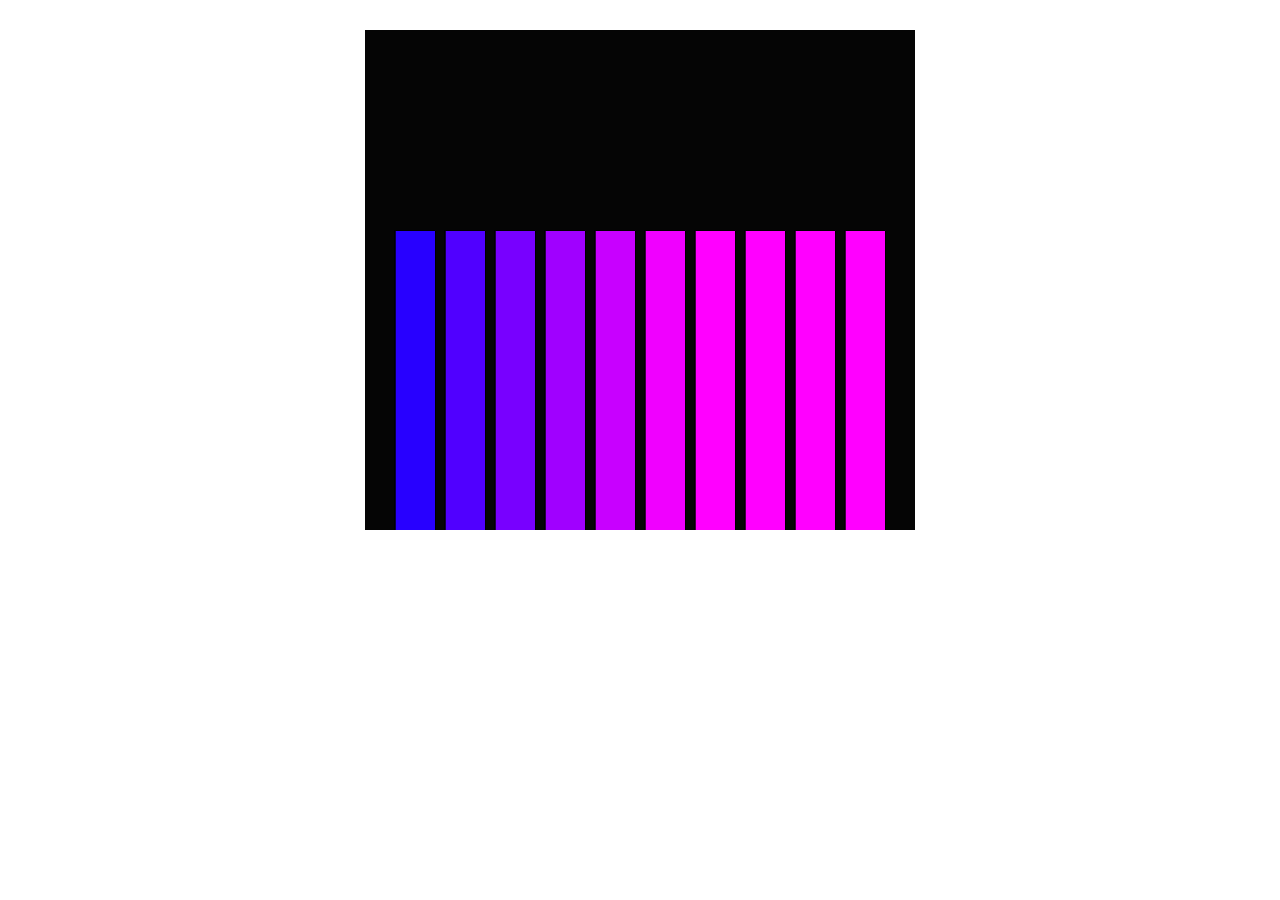
<file: cocktail sort animation/index.html>
<!DOCTYPE html>
<html>
  <head>
    <meta charset="UTF-8">
    <title>Template</title>
    <script src="libraries/p5.js" type="text/javascript"></script>
    <script src="libraries/p5.dom.js" type="text/javascript"></script>
    <script src="libraries/p5.sound.js" type="text/javascript"></script>
    <script src="bar.js" type="text/javascript"></script>
    <script src="sketch.js" type="text/javascript"></script>
    <style> body {padding: 0; margin: 0;} canvas {vertical-align: top;} </style>
  </head>
  
  
  <body>
  </body>
</html>
</file>
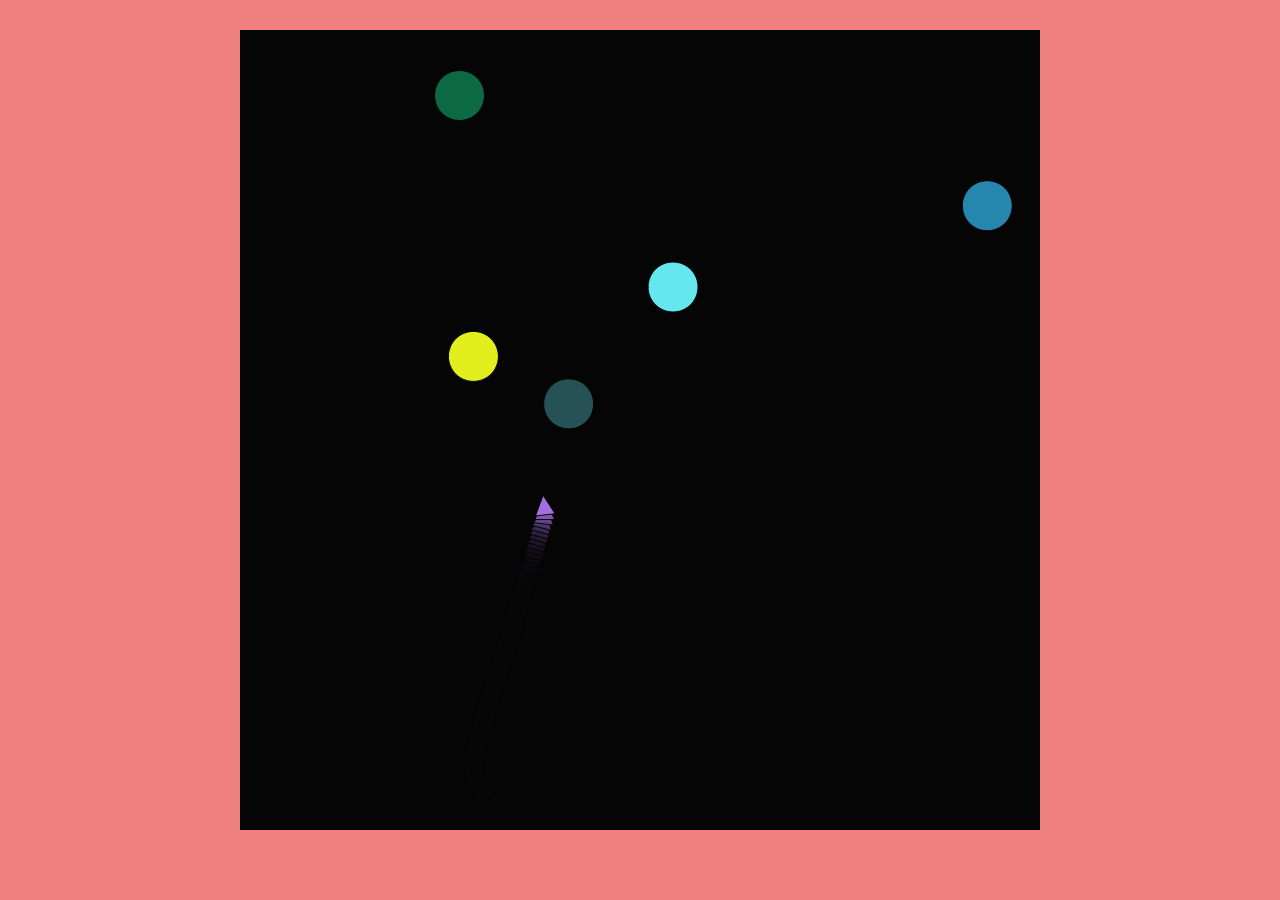
<file: FINAL EXAM CODE/index.html>
<!DOCTYPE html>
<html>
  <head>
    <meta charset="UTF-8">
    <title>Template</title>
    <script src="libraries/p5.js" type="text/javascript"></script>
    <script src="libraries/p5.dom.js" type="text/javascript"></script>
    <script src="libraries/p5.sound.js" type="text/javascript"></script>
    <script src="sketch.js" type="text/javascript"></script>
    <script src="ships.js" type="text/javascript"></script>
    <script src="planet.js" type="text/javascript"></script>
    <style> body {padding: 0; margin: 0;} canvas {vertical-align: top;} </style>
  </head>


  <body style="background-color:lightcoral;">
  </body>
</html>
</file>
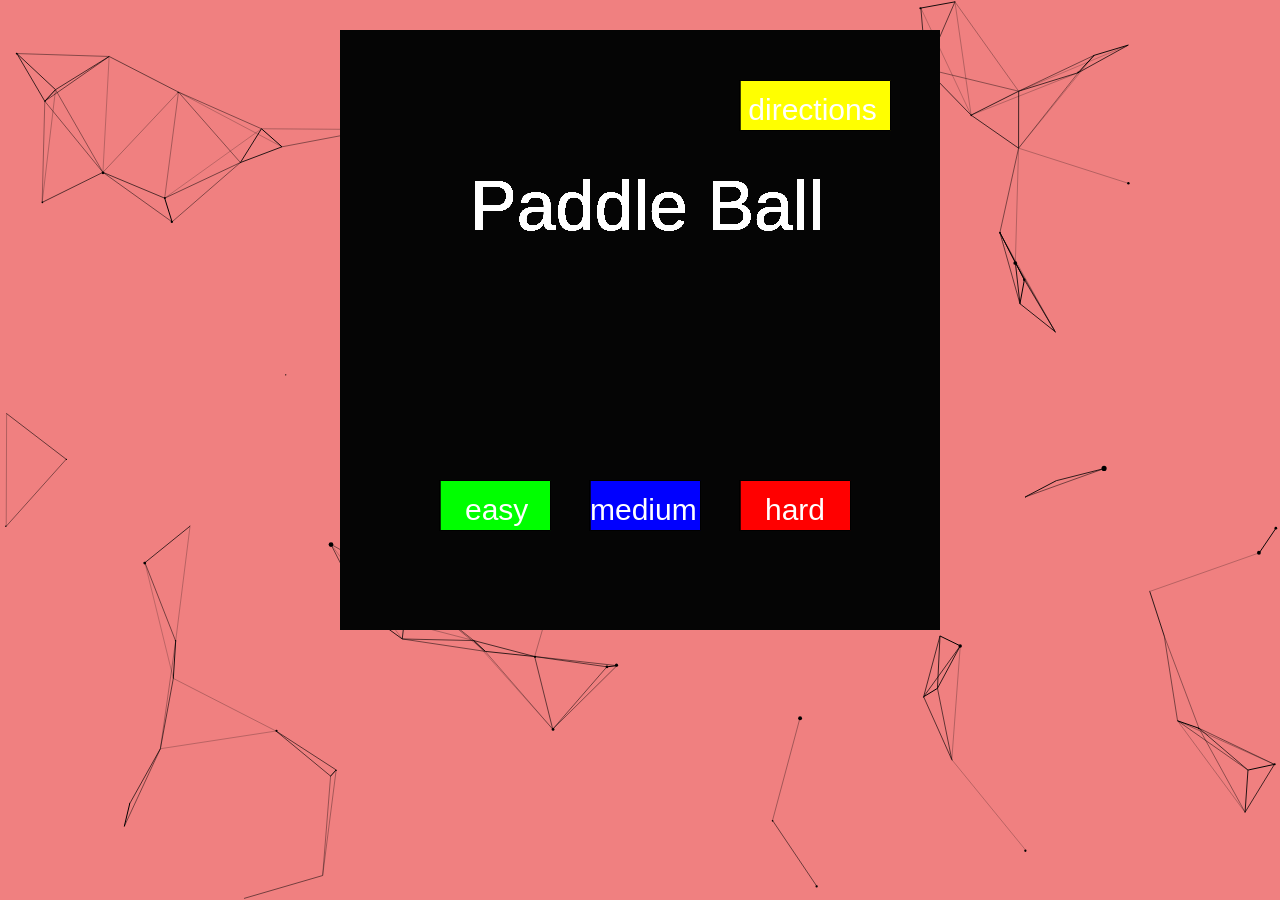
<file: Final PaddleBall Game/index.html>
<!DOCTYPE html>
<html>
  <head>
    <meta charset="UTF-8">
    <title>Template</title>
    <script src="libraries/p5.js" type="text/javascript"></script>
    <script src="libraries/p5.dom.js" type="text/javascript"></script>
    <script src="libraries/p5.sound.js" type="text/javascript"></script>
    <link rel="stylesheet" href="styles.css">
    <script src="sketch.js" type="text/javascript"></script>
    <script src="ball.js" type="text/javascript"></script>
    <script src="paddle.js" type="text/javascript"></script>
    <script src="button.js" type="text/javascript"></script>
    <style> body {padding: 0; margin: 0;} canvas {vertical-align: top;} </style>
  </head>
  <body style="background-color:lightcoral;">
    
<!-- this section of the code was written by vincentgarreau -->
<canvas class="background"></canvas>
<script src="particles.js-master 2/dist/particles.min.js"></script>
<script src="red.js"></script>

  </body>
</html>
</file>
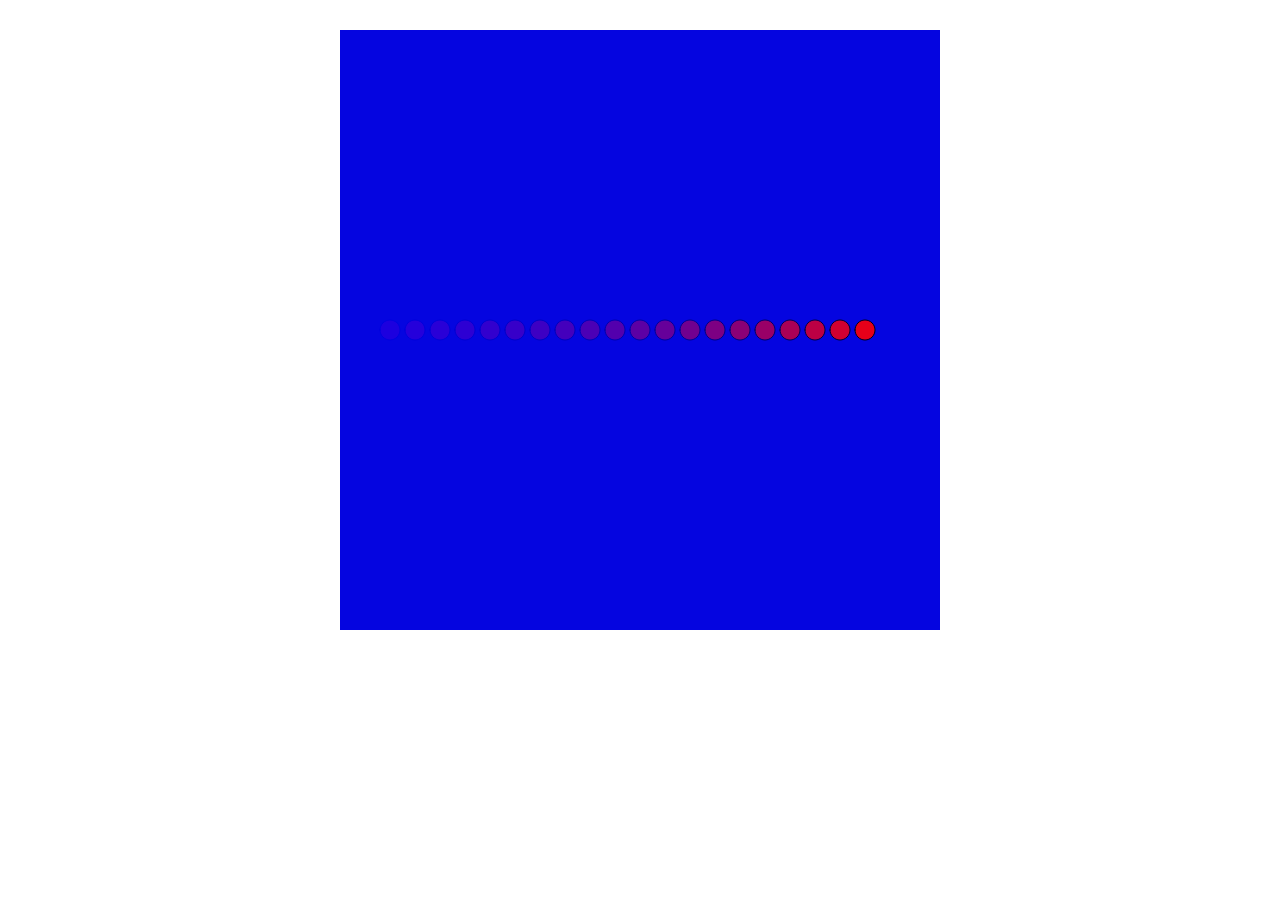
<file: Lab 1209 Ball Sort/index.html>
<!DOCTYPE html>
<html>
  <head>
    <meta charset="UTF-8">
    <title>Template</title>
    <script src="libraries/p5.js" type="text/javascript"></script>
    <script src="libraries/p5.dom.js" type="text/javascript"></script>
    <script src="libraries/p5.sound.js" type="text/javascript"></script>
    <script src="sketch.js" type="text/javascript"></script>
    <script src="ball.js" type="text/javascript"></script>
    <style> body {padding: 0; margin: 0;} canvas {vertical-align: top;} </style>
  </head>
  
  
  <body>
  </body>
</html>
</file>
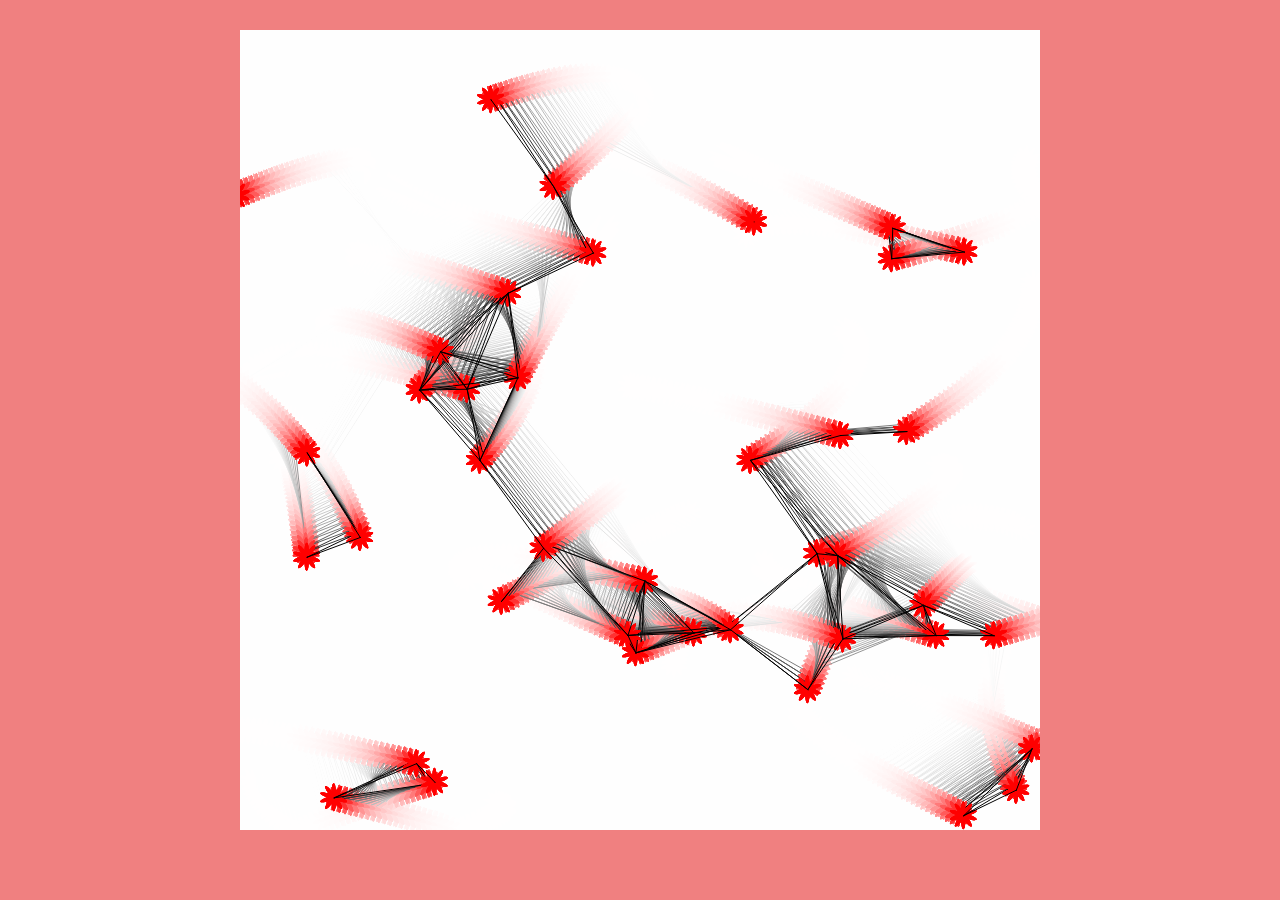
<file: Lab 128 Boids/index.html>
<!DOCTYPE html>
<html>
  <head>
    <meta charset="UTF-8">
    <title>Template</title>
    <script src="libraries/p5.js" type="text/javascript"></script>
    <script src="libraries/p5.dom.js" type="text/javascript"></script>
    <script src="libraries/p5.sound.js" type="text/javascript"></script>
    <script src="sketch.js" type="text/javascript"></script>
    <script src="boid.js" type="text/javascript"></script>
    <style> body {padding: 0; margin: 0;} canvas {vertical-align: top;} </style>
  </head>


  <body style="background-color:lightcoral;">
  </body>
</html>
</file>
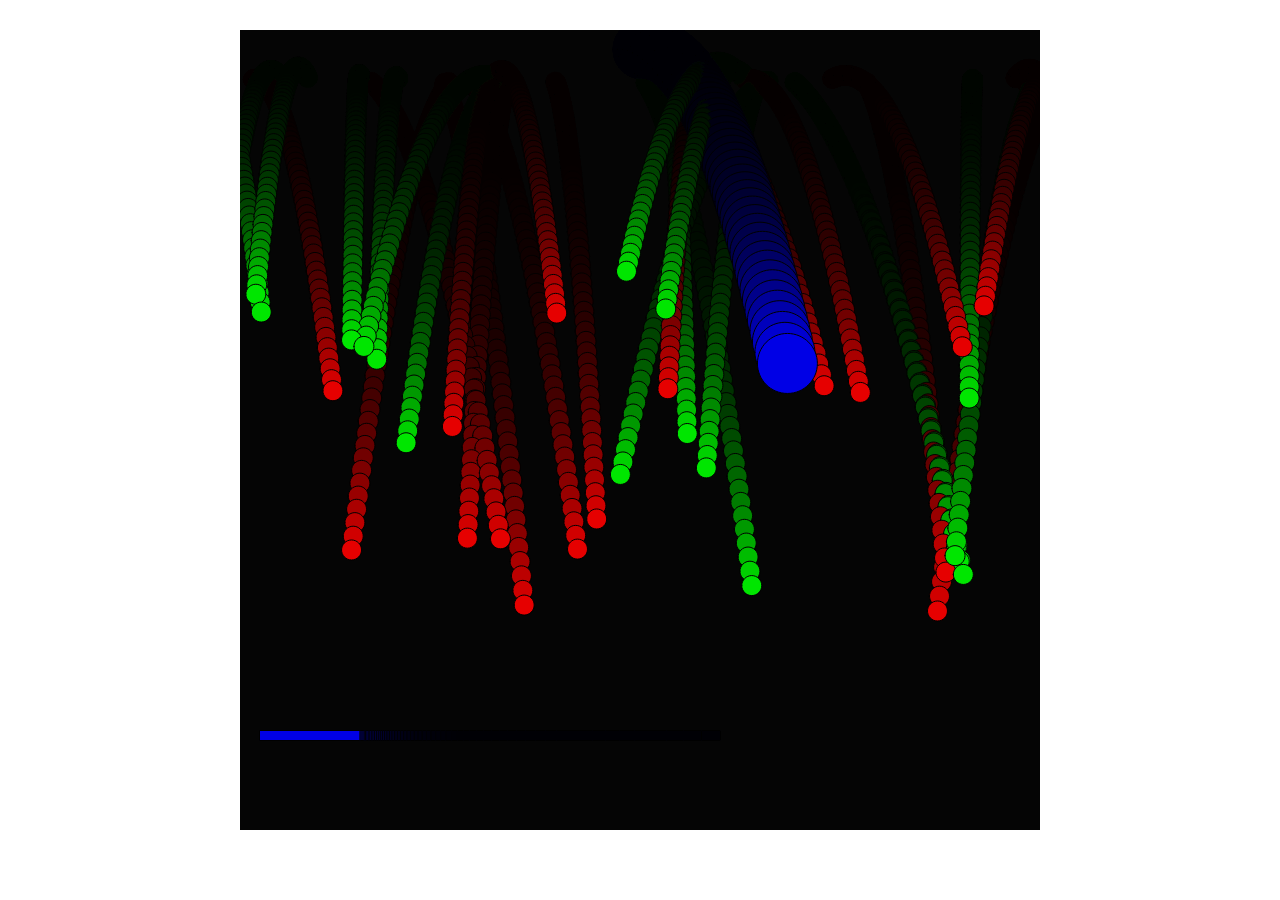
<file: lab 311/index.html>
<!DOCTYPE html>
<html>
  <head>
    <meta name="viewport" width=device-width, initial-scale=1.0, maximum-scale=1.0, user-scalable=0>
    <title>PBall</title>
    <style> body {padding: 0; margin: 0;} </style>
    <script src="libraries/p5.js"></script>
    <script src="libraries/p5.dom.js"></script>
    <script src="libraries/p5.sound.js"></script>
    <script src="sketch.js"></script>
    <script src="paddle.js"></script>
    <script src="ball.js"></script>
  </head>
  <body>
  </body>
</html>
</file>
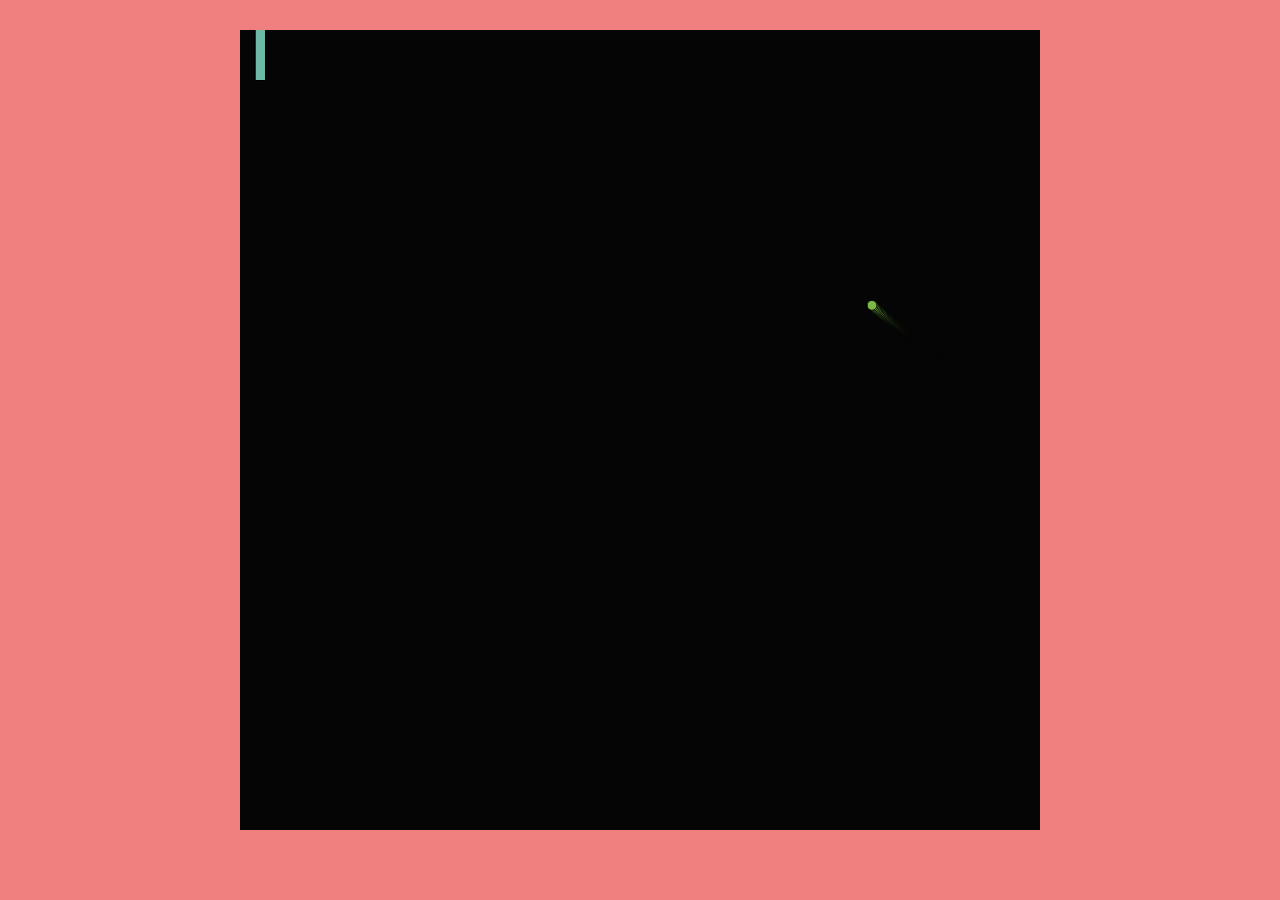
<file: Lab 910 Paddle Ball/index.html>
<!DOCTYPE html>
<html>
  <head>
    <meta charset="UTF-8">
    <title>Template</title>
    <script src="libraries/p5.js" type="text/javascript"></script>
    <script src="libraries/p5.dom.js" type="text/javascript"></script>
    <script src="libraries/p5.sound.js" type="text/javascript"></script>
    <script src="sketch.js" type="text/javascript"></script>
    <script src="ball.js" type="text/javascript"></script>
    <script src="paddle.js" type="text/javascript"></script>
    <style> body {padding: 0; margin: 0;} canvas {vertical-align: top;} </style>
  </head>


  <body style="background-color:lightcoral;">
    
  </body>
</html>
</file>
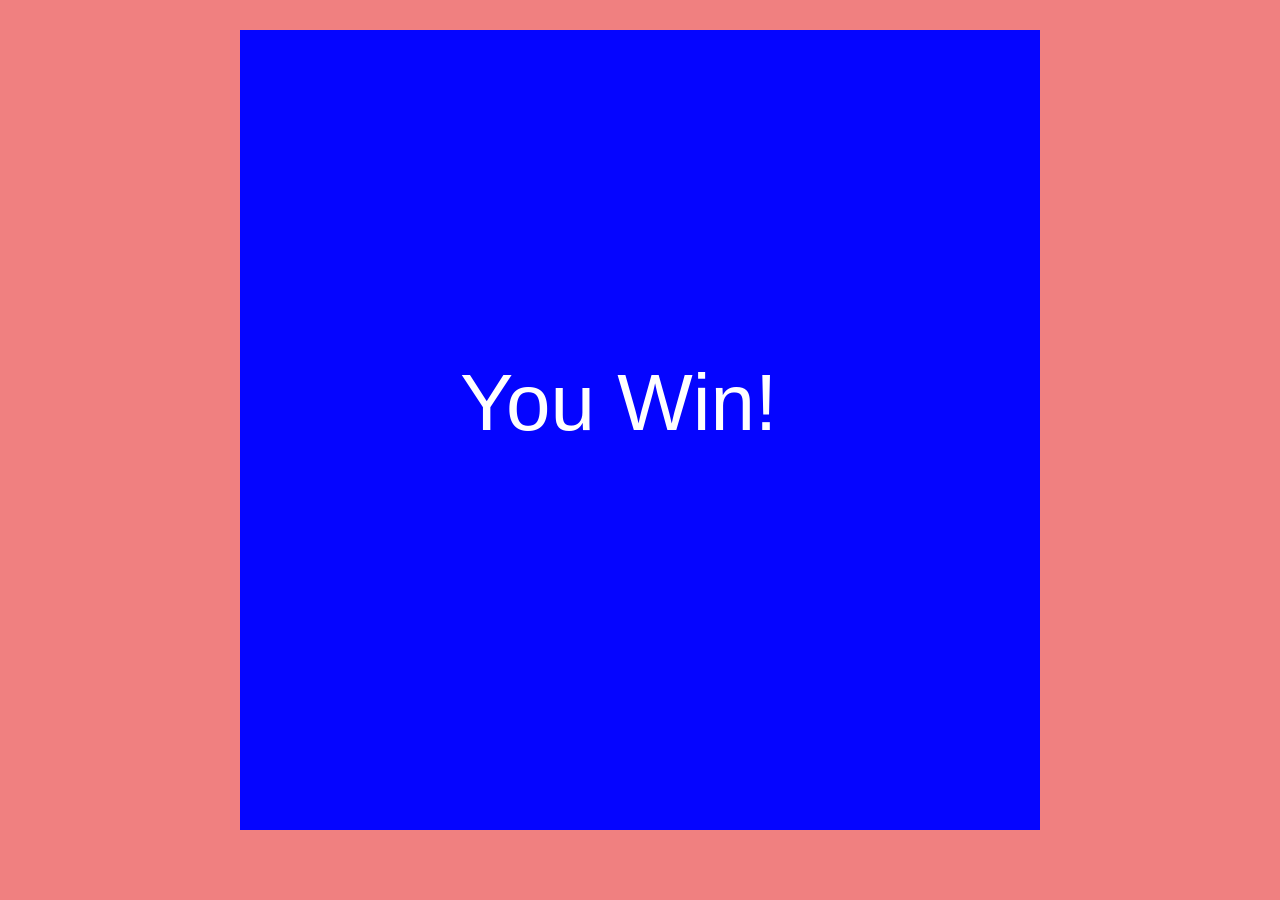
<file: Lab 911 Paddle Ai/index.html>
<!DOCTYPE html>
<html>
  <head>
    <meta charset="UTF-8">
    <title>Template</title>
    <script src="libraries/p5.js" type="text/javascript"></script>
    <script src="libraries/p5.dom.js" type="text/javascript"></script>
    <script src="libraries/p5.sound.js" type="text/javascript"></script>
    <script src="sketch.js" type="text/javascript"></script>
    <script src="ball.js" type="text/javascript"></script>
    <script src="paddle.js" type="text/javascript"></script>
    <script src="ai.js" type="text/javascript"></script>
    <style> body {padding: 0; margin: 0;} canvas {vertical-align: top;} </style>
  </head>
  <body style="background-color:lightcoral;"> 
  </body>
</html>
</file>
<file: Final PaddleBall Game/styles.css>
/* this section of the code was written by vincentgarreau */
html,body {/*settings for the body css*/
    margin: 0;
    padding: 0;
    }
 .background {/*settings for the background tag */
    position:absolute;
    display:block;
    top:0;
    left:0;
    z-index:0;
    }
</file>
